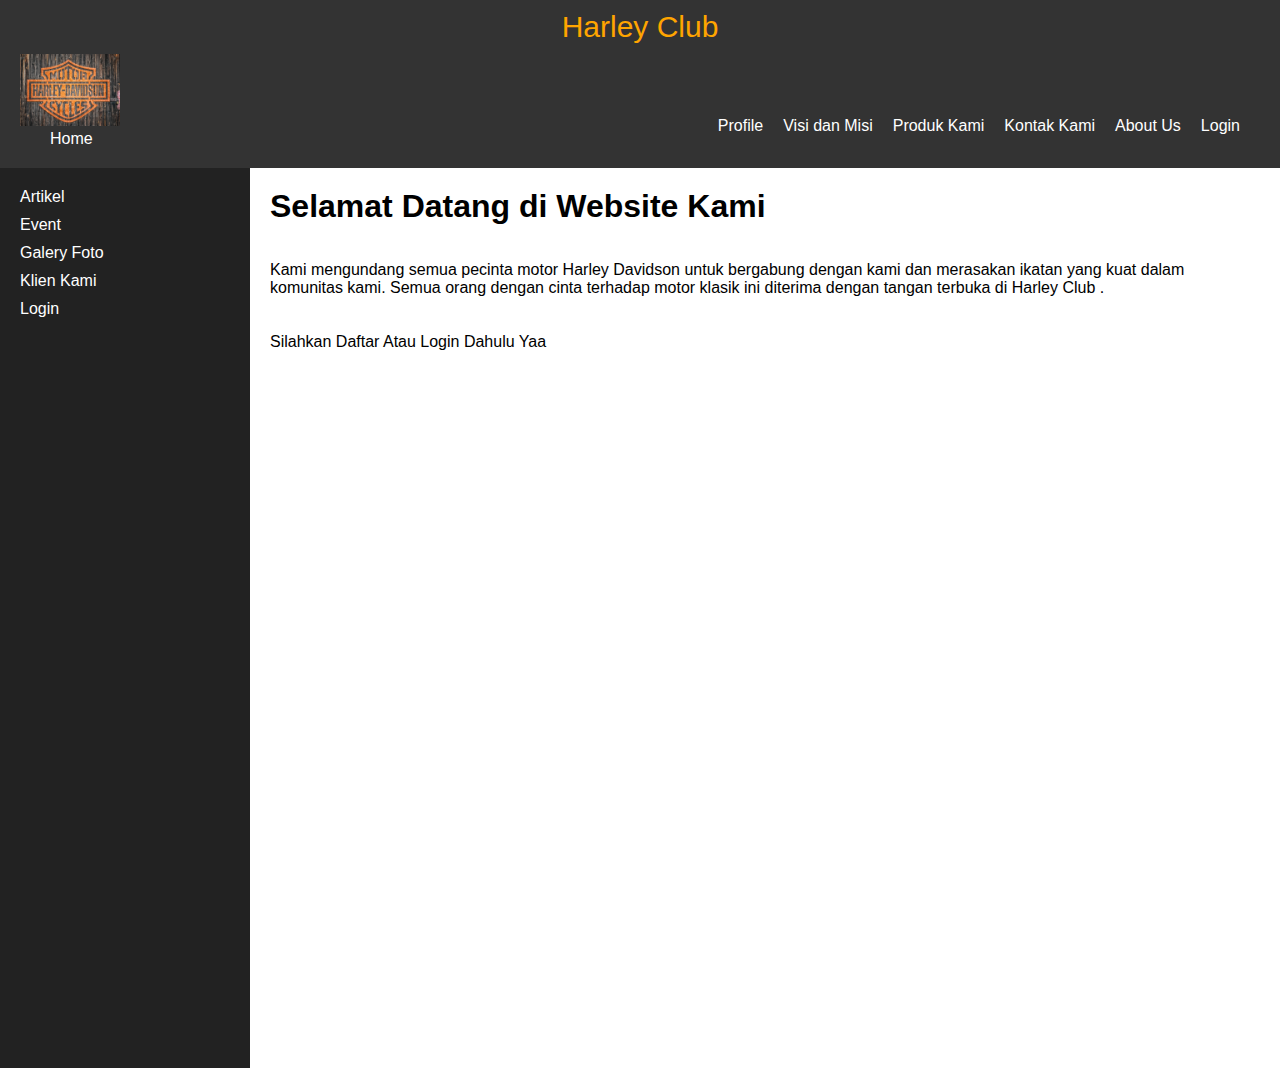
<file: index.html>
<!DOCTYPE html>
<html lang="en">
<head>
  <meta charset="UTF-8">
  <meta name="viewport" content="width=device-width, initial-scale=1.0">
  <link rel="stylesheet" href="style.css">
  <title>HarleyClub.co.id</title>
</head>
<body>
  <div class="header">
    <div class="company-name" style=" ">Harley Club</div>

    <nav class="navbar">
      <div class="logo"><img src="harley-davidson-logo.jpg" alt="Harley Logo">
        <li class="nav-links" style=" padding-left: 30px;"><a href="home.html">Home</a></li></div>
      <ul class="nav-links">
         
        <li style="padding-top: 50px;"><a href="profile.html">Profile</a></li>
        <li style="padding-top: 50px;"><a href="visi-misi.html">Visi dan Misi</a></li>
        <li style="padding-top: 50px;"><a href="produk.html">Produk Kami</a></li>
        <li style="padding-top: 50px;"><a href="kontak.html">Kontak Kami</a></li>
        <li style="padding-top: 50px;"><a href="about.html">About Us</a></li>
        <li class="dropdown" style="padding-top: 50px;">
          <a href="login.php">Login</a>
          <div class="dropdown-content">
            <a href="signin.php">Sign In</a>
            <a href="signup.php">Sign Up</a>
          </div>
        </li>
      </ul>
    </nav>
  </div>

  <div class="container">
    <div class="sidebar">
      <ul class="sidebar-links">
   
        <li><a href="artikel.html">Artikel</a></li>
        <li class="dropdown">
          <a href="event1.html">Event</a>
          <div class="dropdown-content">
            <a href="event1.html">Event 1</a>
            <a href="event2.html">Event 2</a>
            <a href="event3.html">Event 3</a>
          </div>
        </li>
        <li><a href="galery.html">Galery Foto</a></li>
        <li><a href="klien.html">Klien Kami</a></li>
        <li class="dropdown">
          <a href="login.php">Login</a>
          <div class="dropdown-content">
            <a href="signin.php">Sign In</a>
            <a href="signup.php">Sign Up</a>
          </div>
        </li>
      </ul>
    </div>

    <main class="content" id="content">
      <h1>Selamat Datang di Website Kami</h1>
      <br>
      <br>
      <p>Kami mengundang semua pecinta motor Harley Davidson untuk bergabung dengan kami dan merasakan ikatan yang kuat dalam komunitas kami. Semua orang dengan cinta terhadap motor klasik ini diterima dengan tangan terbuka di Harley Club .</p>
      <br>
      <br>
      <p> Silahkan Daftar Atau Login Dahulu Yaa </p>
    </main>
  </div>

  <script>
    const navLinks = document.querySelectorAll('.nav-links a');
    const sidebarLinks = document.querySelectorAll('.sidebar-links a');
    const contentDiv = document.getElementById('content');

    function loadContent(url) {
      const objectTag = `<object data="${url}" width="100%" height="100%"></object>`;
      contentDiv.innerHTML = objectTag;
    }

    navLinks.forEach(link => {
      link.addEventListener('click', event => {
        event.preventDefault();
        loadContent(link.getAttribute('href'));
      });
    });

    sidebarLinks.forEach(link => {
      link.addEventListener('click', event => {
        event.preventDefault();
        loadContent(link.getAttribute('href'));
      });
    });
  </script>
</body>
</html>
</file>
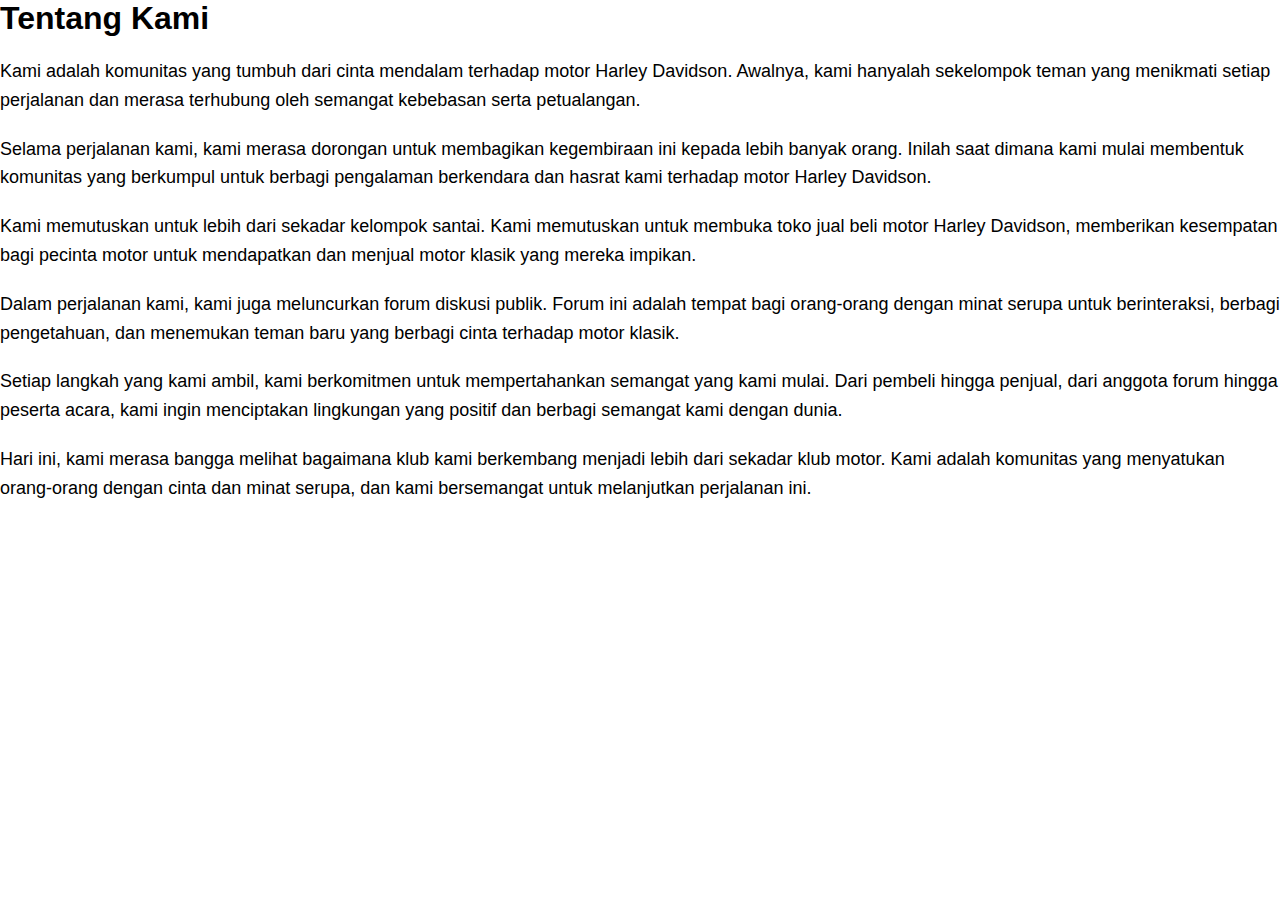
<file: about.html>
<!-- about.html -->
<!DOCTYPE html>
<html lang="en">
<head>
  <meta charset="UTF-8">
  <meta name="viewport" content="width=device-width, initial-scale=1.0">
  <link rel="stylesheet" href="style.css">
  <title>About Us - Rattle Club</title>
</head>
<body>
  <h1>Tentang Kami</h1>
    <div class="about-content">
      <p>Kami adalah komunitas yang tumbuh dari cinta mendalam terhadap motor Harley Davidson. Awalnya, kami hanyalah sekelompok teman yang menikmati setiap perjalanan dan merasa terhubung oleh semangat kebebasan serta petualangan.</p>
      <p>Selama perjalanan kami, kami merasa dorongan untuk membagikan kegembiraan ini kepada lebih banyak orang. Inilah saat dimana kami mulai membentuk komunitas yang berkumpul untuk berbagi pengalaman berkendara dan hasrat kami terhadap motor Harley Davidson.</p>
      <p>Kami memutuskan untuk lebih dari sekadar kelompok santai. Kami memutuskan untuk membuka toko jual beli motor Harley Davidson, memberikan kesempatan bagi pecinta motor untuk mendapatkan dan menjual motor klasik yang mereka impikan.</p>
      <p>Dalam perjalanan kami, kami juga meluncurkan forum diskusi publik. Forum ini adalah tempat bagi orang-orang dengan minat serupa untuk berinteraksi, berbagi pengetahuan, dan menemukan teman baru yang berbagi cinta terhadap motor klasik.</p>
      <p>Setiap langkah yang kami ambil, kami berkomitmen untuk mempertahankan semangat yang kami mulai. Dari pembeli hingga penjual, dari anggota forum hingga peserta acara, kami ingin menciptakan lingkungan yang positif dan berbagi semangat kami dengan dunia.</p>
      <p>Hari ini, kami merasa bangga melihat bagaimana klub kami berkembang menjadi lebih dari sekadar klub motor. Kami adalah komunitas yang menyatukan orang-orang dengan cinta dan minat serupa, dan kami bersemangat untuk melanjutkan perjalanan ini.</p>
    </div>
  </div>
</body>
</html>
</file>
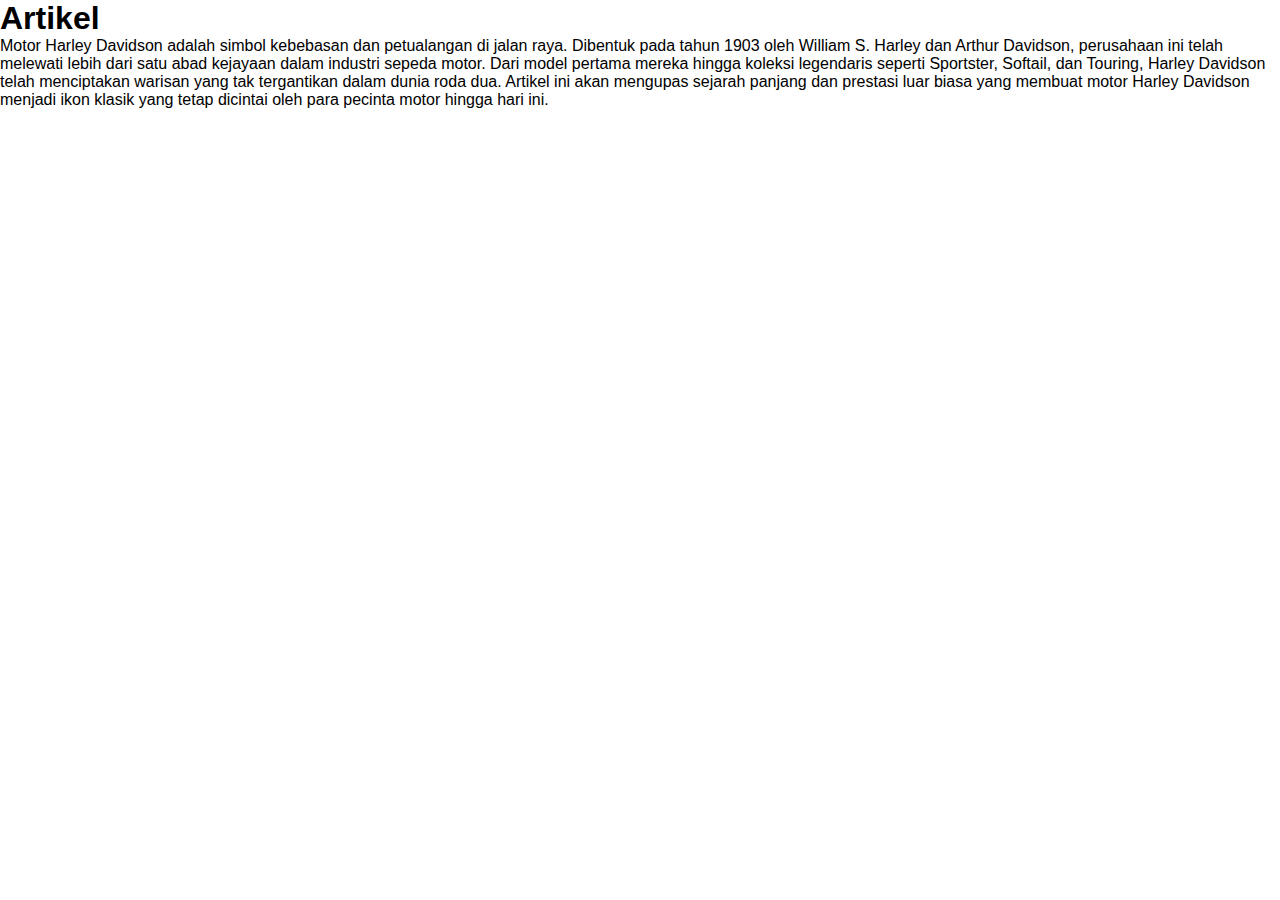
<file: artikel.html>
<!-- artikel.html -->
<!DOCTYPE html>
<html lang="en">
<head>
  <meta charset="UTF-8">
  <meta name="viewport" content="width=device-width, initial-scale=1.0">
  <link rel="stylesheet" href="style.css">
  <title>Artikel - Harley Club</title>
</head>
<body>
  <h1>Artikel</h1>
  <p>Motor Harley Davidson adalah simbol kebebasan dan petualangan di jalan raya. Dibentuk pada tahun 1903 oleh William S. Harley dan Arthur Davidson, perusahaan ini telah melewati lebih dari satu abad kejayaan dalam industri sepeda motor. Dari model pertama mereka hingga koleksi legendaris seperti Sportster, Softail, dan Touring, Harley Davidson telah menciptakan warisan yang tak tergantikan dalam dunia roda dua. Artikel ini akan mengupas sejarah panjang dan prestasi luar biasa yang membuat motor Harley Davidson menjadi ikon klasik yang tetap dicintai oleh para pecinta motor hingga hari ini.</p>
</body>
</html>
</file>
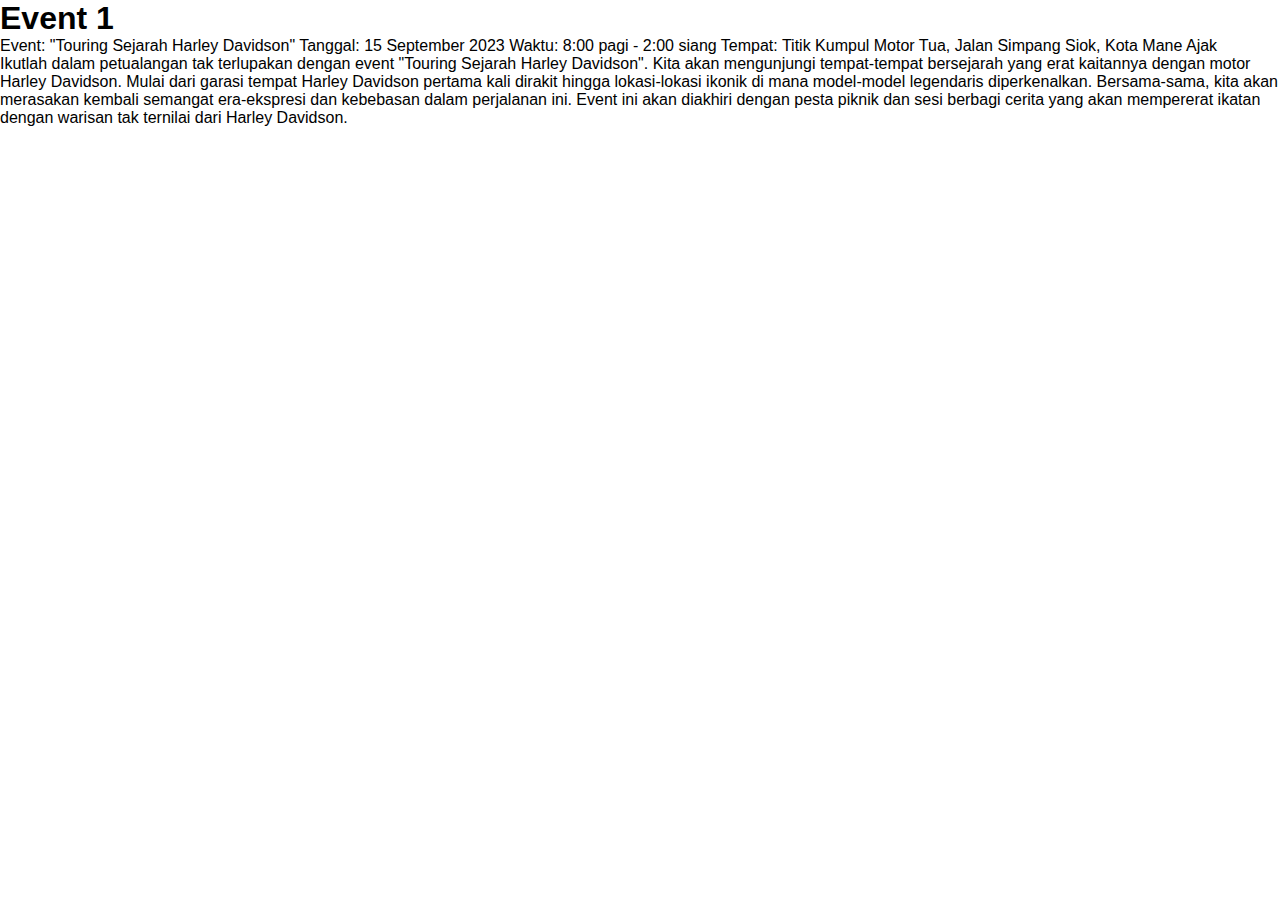
<file: event1.html>
<!-- event1.html -->
<!DOCTYPE html>
<html lang="en">
<head>
  <meta charset="UTF-8">
  <meta name="viewport" content="width=device-width, initial-scale=1.0">
  <link rel="stylesheet" href="style.css">
  <title>Event 1 - Harley Club</title>
</head>
<body>
  <h1>Event 1</h1>
  <p>Event: "Touring Sejarah Harley Davidson"
Tanggal: 15 September 2023
Waktu: 8:00 pagi - 2:00 siang
Tempat: Titik Kumpul Motor Tua, Jalan Simpang Siok, Kota Mane Ajak
</p>
<p>Ikutlah dalam petualangan tak terlupakan dengan event "Touring Sejarah Harley Davidson". Kita akan mengunjungi tempat-tempat bersejarah yang erat kaitannya dengan motor Harley Davidson. Mulai dari garasi tempat Harley Davidson pertama kali dirakit hingga lokasi-lokasi ikonik di mana model-model legendaris diperkenalkan. Bersama-sama, kita akan merasakan kembali semangat era-ekspresi dan kebebasan dalam perjalanan ini. Event ini akan diakhiri dengan pesta piknik dan sesi berbagi cerita yang akan mempererat ikatan dengan warisan tak ternilai dari Harley Davidson.</p>
</body>
</html>
</file>
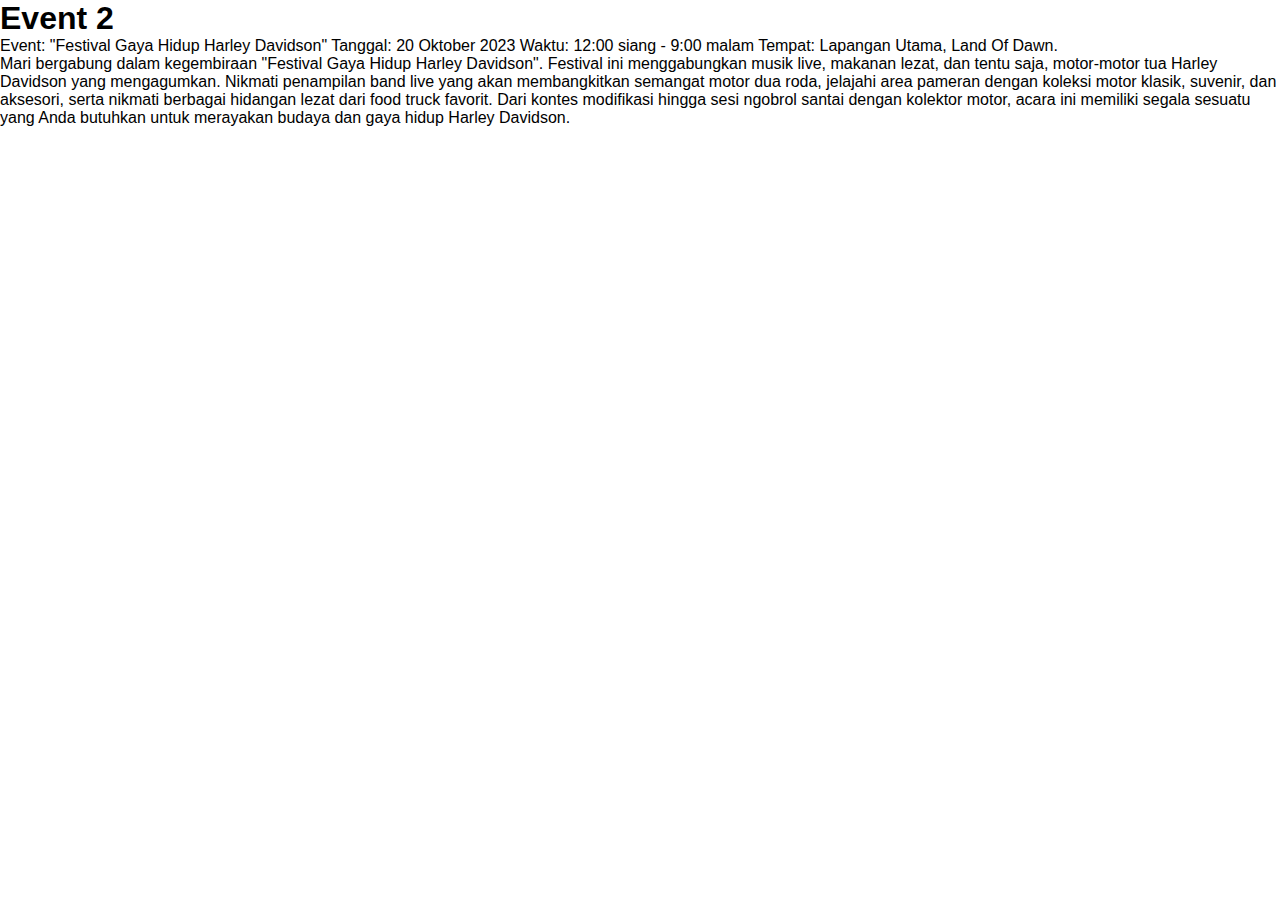
<file: event2.html>
<!-- event2.html -->
<!DOCTYPE html>
<html lang="en">
<head>
  <meta charset="UTF-8">
  <meta name="viewport" content="width=device-width, initial-scale=1.0">
  <link rel="stylesheet" href="style.css">
  <title>Event 2 - Harley Club</title>
</head>
<body>
  <h1>Event 2</h1>
  <p>Event: "Festival Gaya Hidup Harley Davidson"
Tanggal: 20 Oktober 2023
Waktu: 12:00 siang - 9:00 malam
Tempat: Lapangan Utama, Land Of Dawn.</p>
<p>
  Mari bergabung dalam kegembiraan "Festival Gaya Hidup Harley Davidson". Festival ini menggabungkan musik live, makanan lezat, dan tentu saja, motor-motor tua Harley Davidson yang mengagumkan. Nikmati penampilan band live yang akan membangkitkan semangat motor dua roda, jelajahi area pameran dengan koleksi motor klasik, suvenir, dan aksesori, serta nikmati berbagai hidangan lezat dari food truck favorit. Dari kontes modifikasi hingga sesi ngobrol santai dengan kolektor motor, acara ini memiliki segala sesuatu yang Anda butuhkan untuk merayakan budaya dan gaya hidup Harley Davidson.
</p>
</body>
</html>
</file>
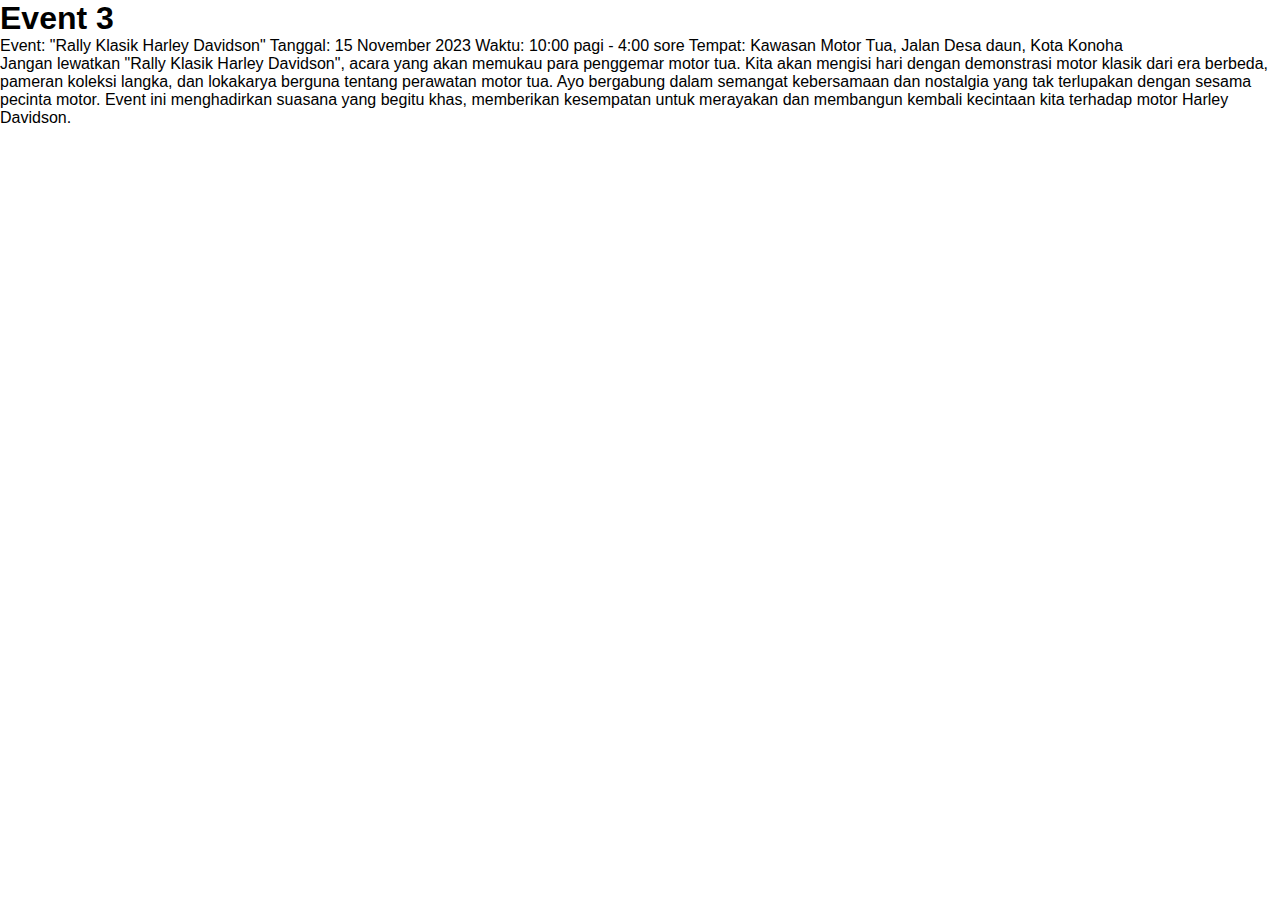
<file: event3.html>
<!-- event3.html -->
<!DOCTYPE html>
<html lang="en">
<head>
  <meta charset="UTF-8">
  <meta name="viewport" content="width=device-width, initial-scale=1.0">
  <link rel="stylesheet" href="style.css">
  <title>Event 3 - Harley Club</title>
</head>
<body>
  <h1>Event 3</h1>
  <p>Event: "Rally Klasik Harley Davidson"
Tanggal: 15 November 2023
Waktu: 10:00 pagi - 4:00 sore
Tempat: Kawasan Motor Tua, Jalan Desa daun, Kota Konoha</p>
<p>Jangan lewatkan "Rally Klasik Harley Davidson", acara yang akan memukau para penggemar motor tua. Kita akan mengisi hari dengan demonstrasi motor klasik dari era berbeda, pameran koleksi langka, dan lokakarya berguna tentang perawatan motor tua. Ayo bergabung dalam semangat kebersamaan dan nostalgia yang tak terlupakan dengan sesama pecinta motor. Event ini menghadirkan suasana yang begitu khas, memberikan kesempatan untuk merayakan dan membangun kembali kecintaan kita terhadap motor Harley Davidson.</p>
</body>
</html>
</file>
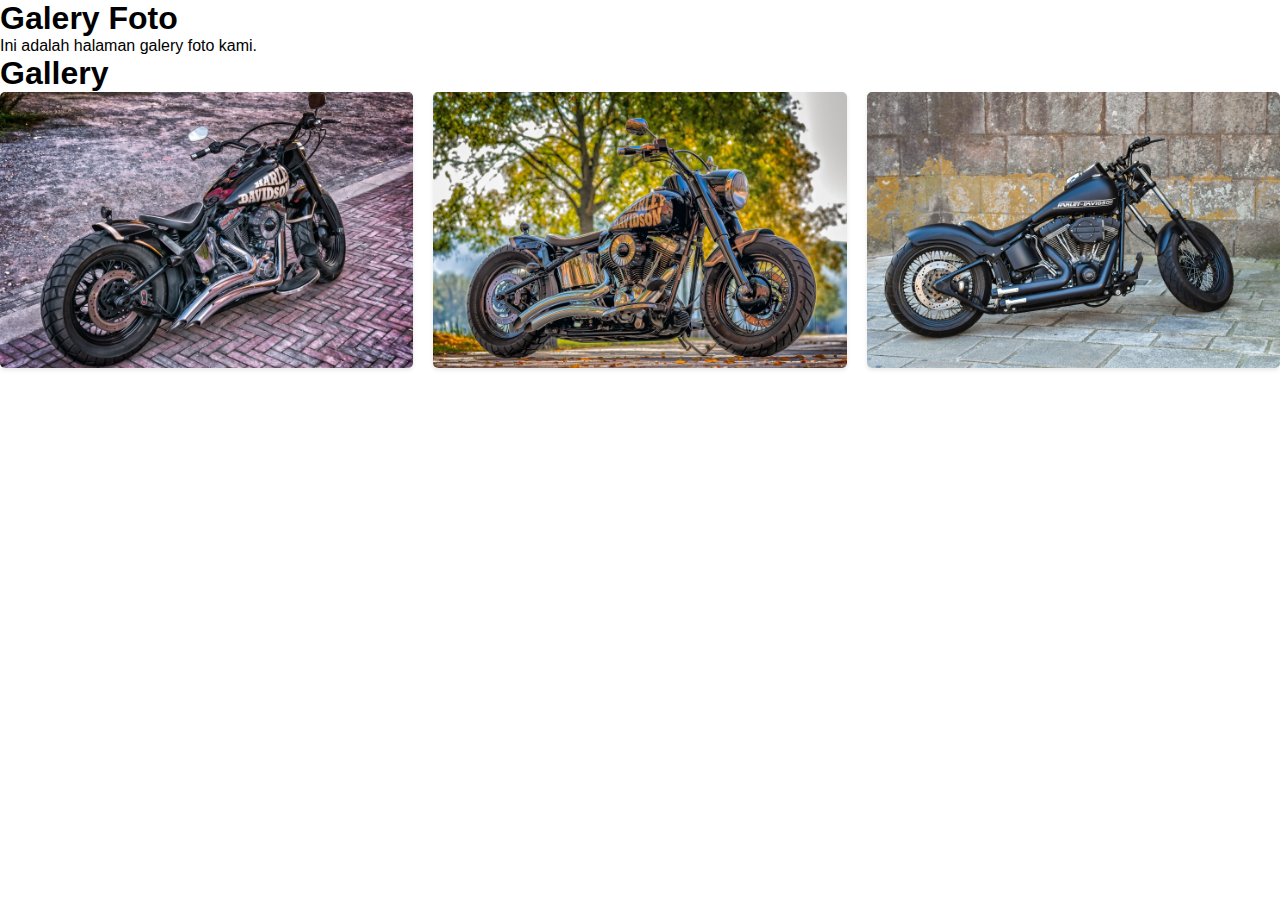
<file: galery.html>
<!-- galery.html -->
<!DOCTYPE html>
<html lang="en">
<head>
  <meta charset="UTF-8">
  <meta name="viewport" content="width=device-width, initial-scale=1.0">
  <link rel="stylesheet" href="style.css">
  <title>Galery Foto - Harley Club</title>
</head>
<body>
  <h1>Galery Foto</h1>
  <p>Ini adalah halaman galery foto kami.</p>
   <div class="container1_galery">
    <h1>Gallery</h1>
    <div class="gallery">
  <img src="harley_gallery_1.jpg" alt="Harley Davidson 1" style="max-width: 100%; height: auto;">
  <img src="harley_gallery_2.jpg" alt="Harley Davidson 2" style="max-width: 100%; height: auto;">
  <img src="harley_gallery_3.jpg" alt="Harley Davidson 3" style="max-width: 100%; height: auto;">
  
</div>
  </div>
</body>
</html>
</file>
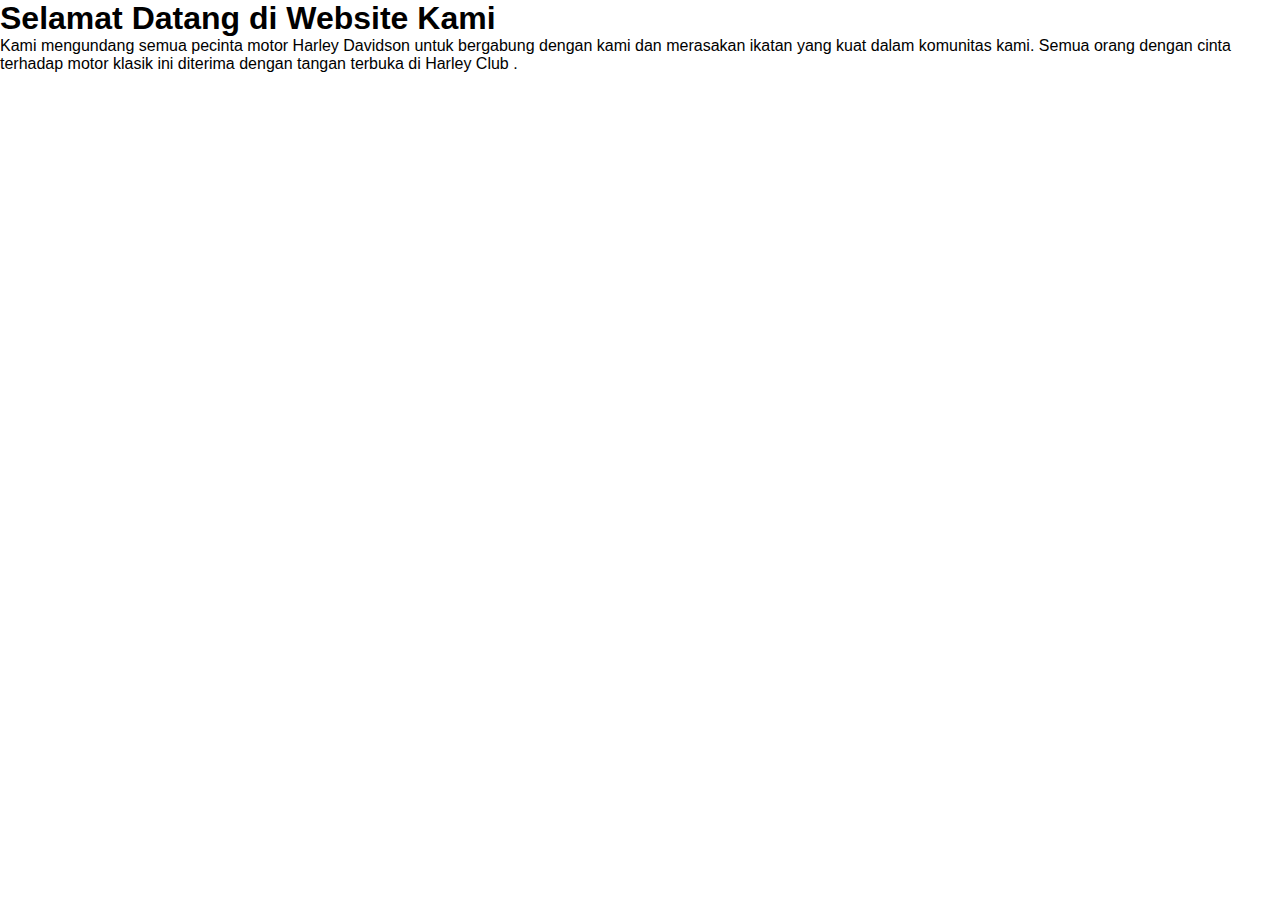
<file: home.html>
<!-- home.html -->
<!DOCTYPE html>
<html lang="en">
<head>
  <meta charset="UTF-8">
  <meta name="viewport" content="width=device-width, initial-scale=1.0">
  <link rel="stylesheet" href="style.css">
  <title>Home - Harley Club</title>
</head>
<body>
  <h1>Selamat Datang di Website Kami</h1>
  <p></p>
  <p></p>
     <p>Kami mengundang semua pecinta motor Harley Davidson untuk bergabung dengan kami dan merasakan ikatan yang kuat dalam komunitas kami. Semua orang dengan cinta terhadap motor klasik ini diterima dengan tangan terbuka di Harley Club .</p>
</body>
</html>
</file>
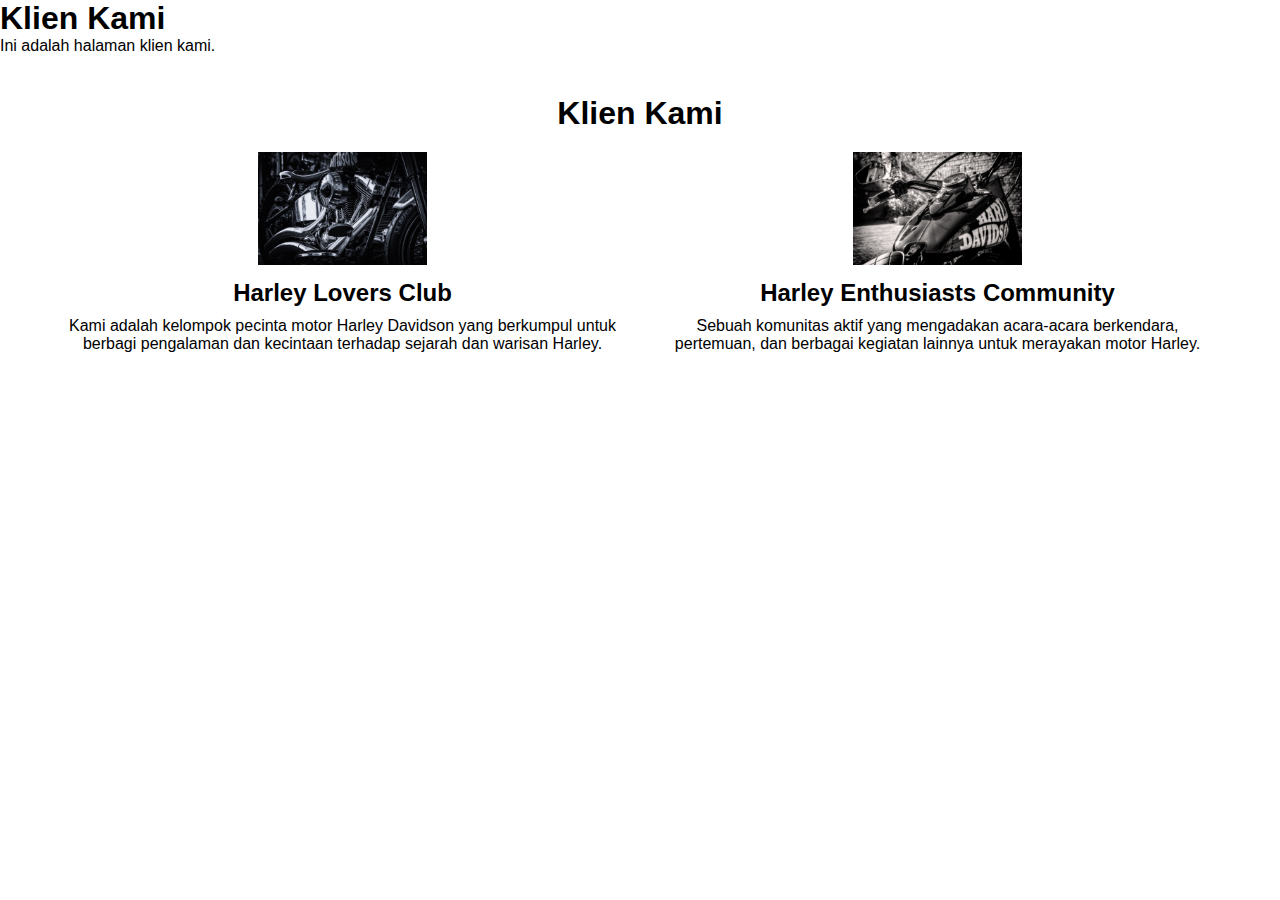
<file: klien.html>
<!-- klien.html -->
<!DOCTYPE html>
<html lang="en">
<head>
  <meta charset="UTF-8">
  <meta name="viewport" content="width=device-width, initial-scale=1.0">
  <link rel="stylesheet" href="style.css">
  <title>Klien Kami - Harley Club</title>
</head>
<body>
  <h1>Klien Kami</h1>
  <p>Ini adalah halaman klien kami.</p>
   <div class="container_klien">
    <h1>Klien Kami</h1>
    <div class="client-list">
      <div class="client">
        <img src="harley_client_logo_1.png" alt="Logo Klien 1" style=" max-width: 30%; height: auto;">
        <h2>Harley Lovers Club</h2>
        <p>Kami adalah kelompok pecinta motor Harley Davidson yang berkumpul untuk berbagi pengalaman dan kecintaan terhadap sejarah dan warisan Harley.</p>
      </div>
      <div class="client">
        <img src="harley_client_logo_2.png" alt="Logo Klien 2" style=" max-width: 30%; height: auto;">
        <h2>Harley Enthusiasts Community</h2>
        <p>Sebuah komunitas aktif yang mengadakan acara-acara berkendara, pertemuan, dan berbagai kegiatan lainnya untuk merayakan motor Harley.</p>
      </div>
     
    </div>
  </div>
</body>
</html>
</file>
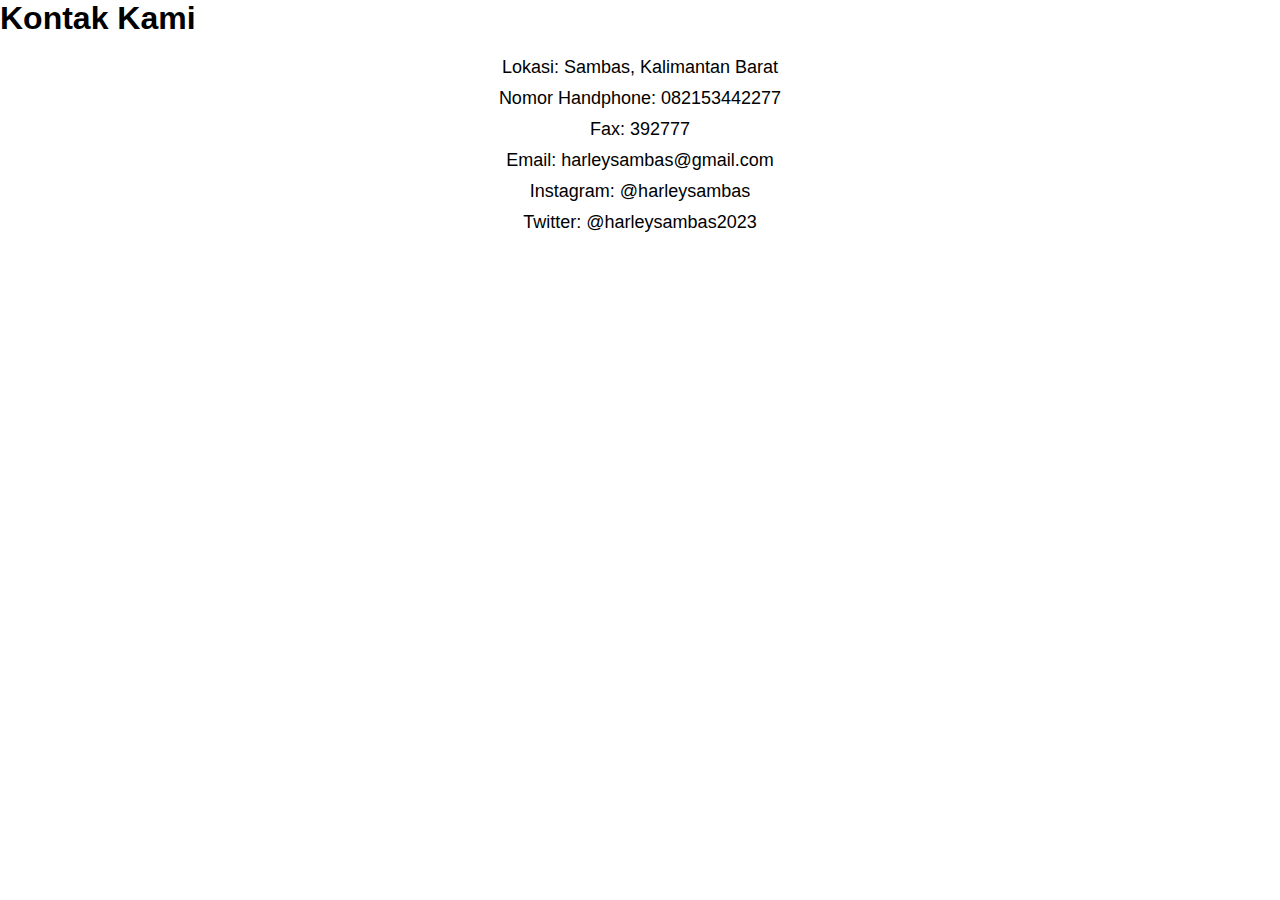
<file: kontak.html>
<!-- kontak.html -->
<!DOCTYPE html>
<html lang="en">
<head>
  <meta charset="UTF-8">
  <meta name="viewport" content="width=device-width, initial-scale=1.0">
  <link rel="stylesheet" href="style.css">
  <title>Kontak Kami - Harley Club</title>
</head>
<body>
   <h1>Kontak Kami</h1>
    <div class="contact-info">
      <p>Lokasi: Sambas, Kalimantan Barat</p>
      <p>Nomor Handphone: 082153442277</p>
      <p>Fax: 392777</p>
      <p>Email: harleysambas@gmail.com</p>
      <p>Instagram: @harleysambas</p>
      <p>Twitter: @harleysambas2023</p>
    </div>
  </div>
</body>
</html>
</file>
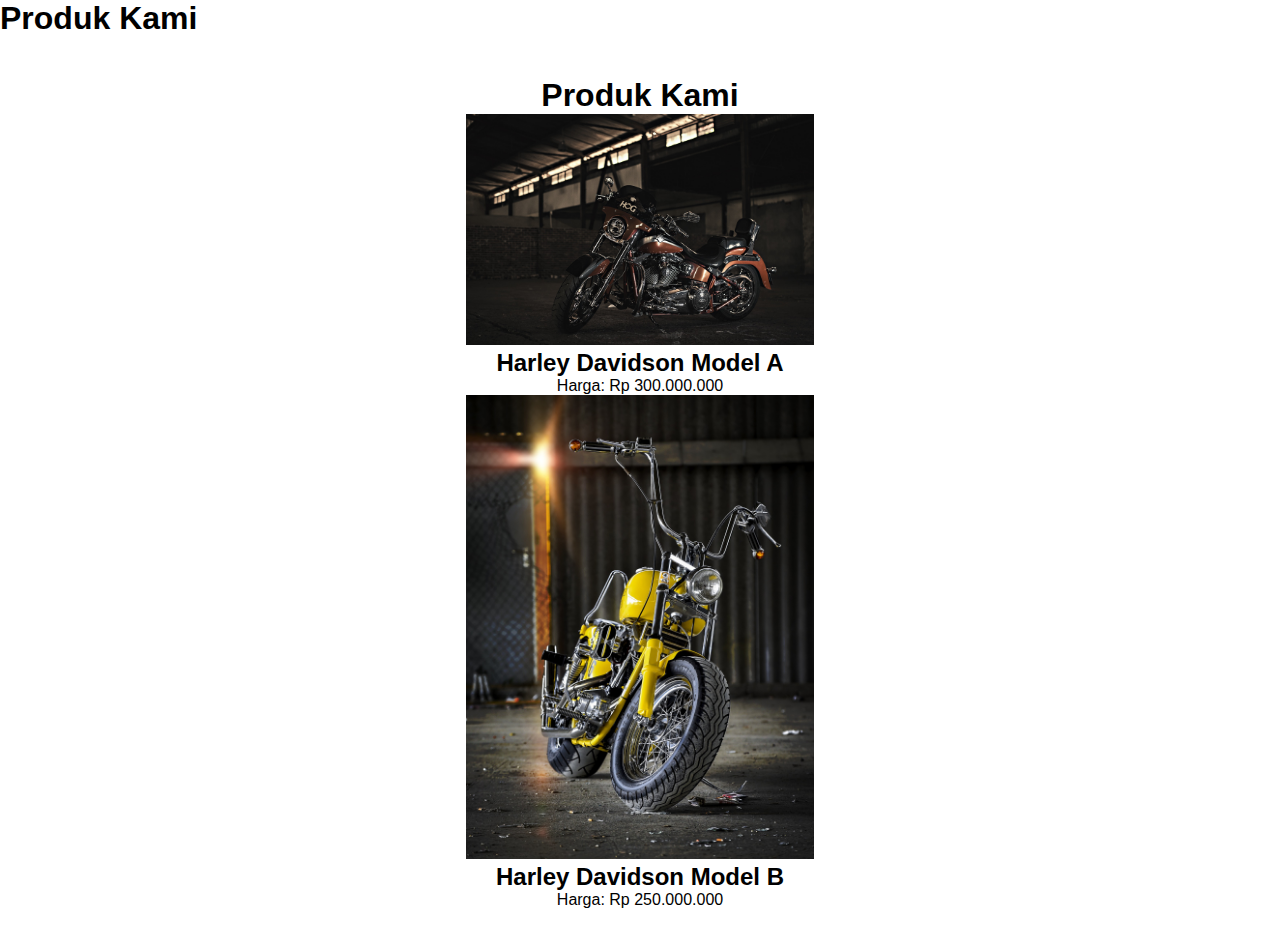
<file: produk.html>
<!-- produk.html -->
<!DOCTYPE html>
<html lang="en">
<head>
  <meta charset="UTF-8">
  <meta name="viewport" content="width=device-width, initial-scale=1.0">
  <link rel="stylesheet" href="style.css">
  <title>Produk Kami - Harley Club</title>
</head>
<body>
  <h1>Produk Kami</h1>
   <div class="container_produk">
    <h1>Produk Kami</h1>
    <div class="product-list">
      <div class="product">
        <img src="harley_motor_1.jpg" alt="Motor Harley Davidson 1" style=" max-width: 30%; height: auto;">
        <h2>Harley Davidson Model A</h2>
        <p>Harga: Rp 300.000.000</p>
      </div>
      <div class="product">
        <img src="harley_motor_2.jpg" alt="Motor Harley Davidson 2" style="max-width: 30%; height: auto;">
        <h2>Harley Davidson Model B</h2>
        <p>Harga: Rp 250.000.000</p>
      </div>
      <!-- Tambahkan lebih banyak produk dengan format yang sama -->
    </div>
  </div>
</body>
</html>
</file>
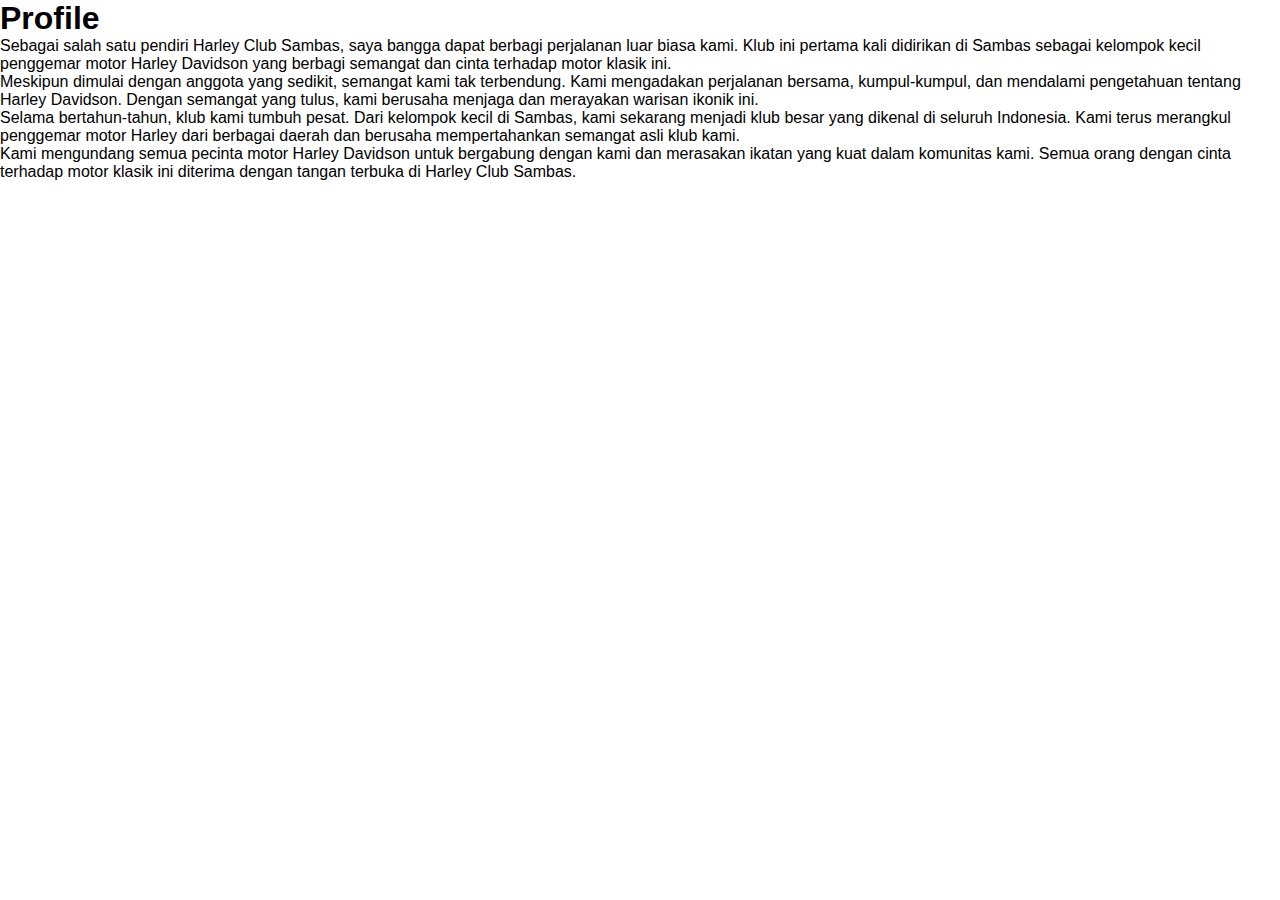
<file: profile.html>
<!-- profile.html -->
<!DOCTYPE html>
<html lang="en">
<head>
  <meta charset="UTF-8">
  <meta name="viewport" content="width=device-width, initial-scale=1.0">
  <link rel="stylesheet" href="style.css">
  <title>Profile - Harley Club</title>
</head>
<body>
  <h1>Profile</h1>
  <p>Sebagai salah satu pendiri Harley Club Sambas, saya bangga dapat berbagi perjalanan luar biasa kami. Klub ini pertama kali didirikan di Sambas sebagai kelompok kecil penggemar motor Harley Davidson yang berbagi semangat dan cinta terhadap motor klasik ini.</p>
      <p>Meskipun dimulai dengan anggota yang sedikit, semangat kami tak terbendung. Kami mengadakan perjalanan bersama, kumpul-kumpul, dan mendalami pengetahuan tentang Harley Davidson. Dengan semangat yang tulus, kami berusaha menjaga dan merayakan warisan ikonik ini.</p>
      <p>Selama bertahun-tahun, klub kami tumbuh pesat. Dari kelompok kecil di Sambas, kami sekarang menjadi klub besar yang dikenal di seluruh Indonesia. Kami terus merangkul penggemar motor Harley dari berbagai daerah dan berusaha mempertahankan semangat asli klub kami.</p>
      <p>Kami mengundang semua pecinta motor Harley Davidson untuk bergabung dengan kami dan merasakan ikatan yang kuat dalam komunitas kami. Semua orang dengan cinta terhadap motor klasik ini diterima dengan tangan terbuka di Harley Club Sambas.</p>
</body>
</html>
</file>
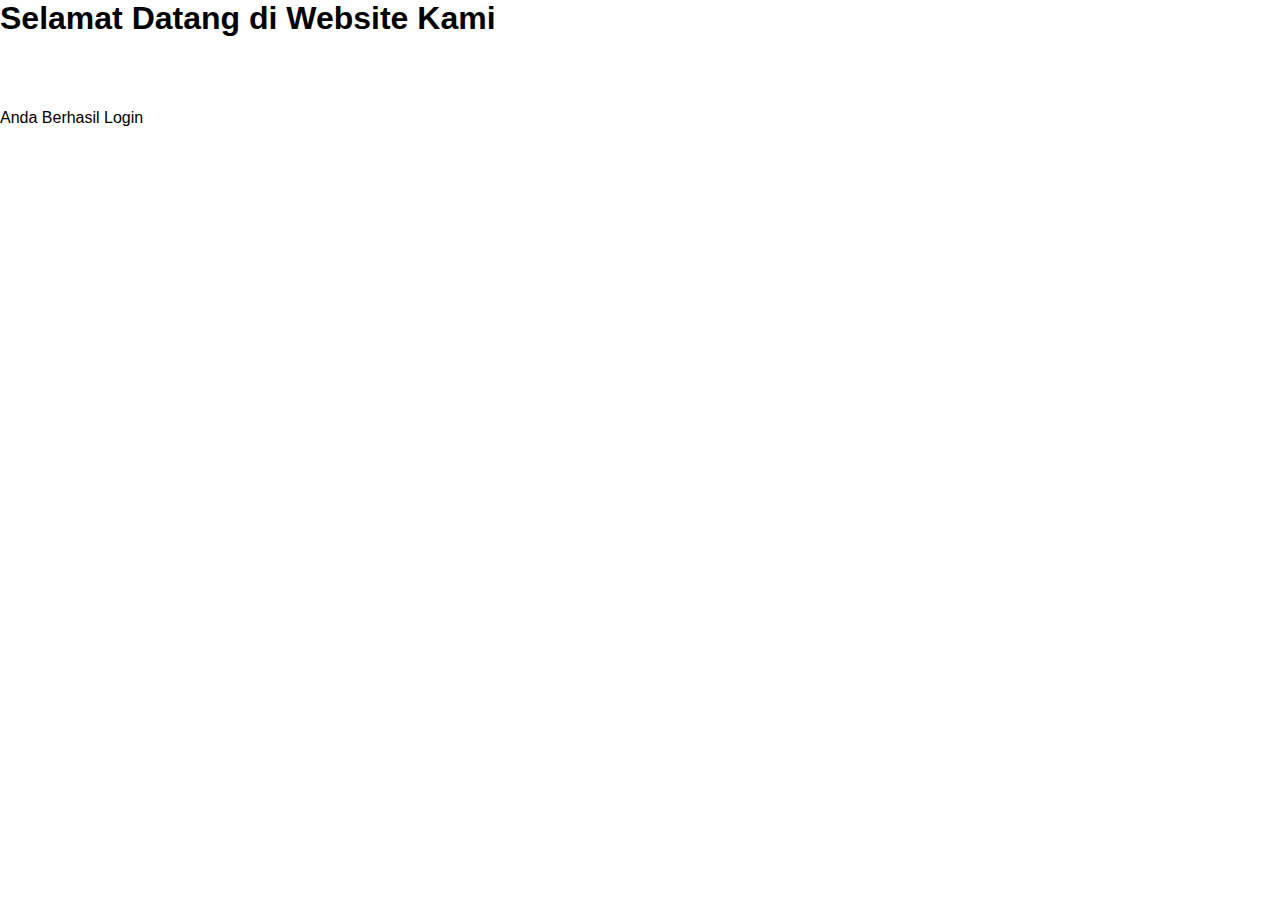
<file: sukses.html>
<!-- home.html -->
<!DOCTYPE html>
<html lang="en">
<head>
  <meta charset="UTF-8">
  <meta name="viewport" content="width=device-width, initial-scale=1.0">
  <link rel="stylesheet" href="style.css">
  <title>Home - Harley Club</title>
</head>
<body>
  <h1>Selamat Datang di Website Kami</h1>
  <br></br>
  <br></br>
     <p> Anda Berhasil Login</p>
</body>
</html>
</file>
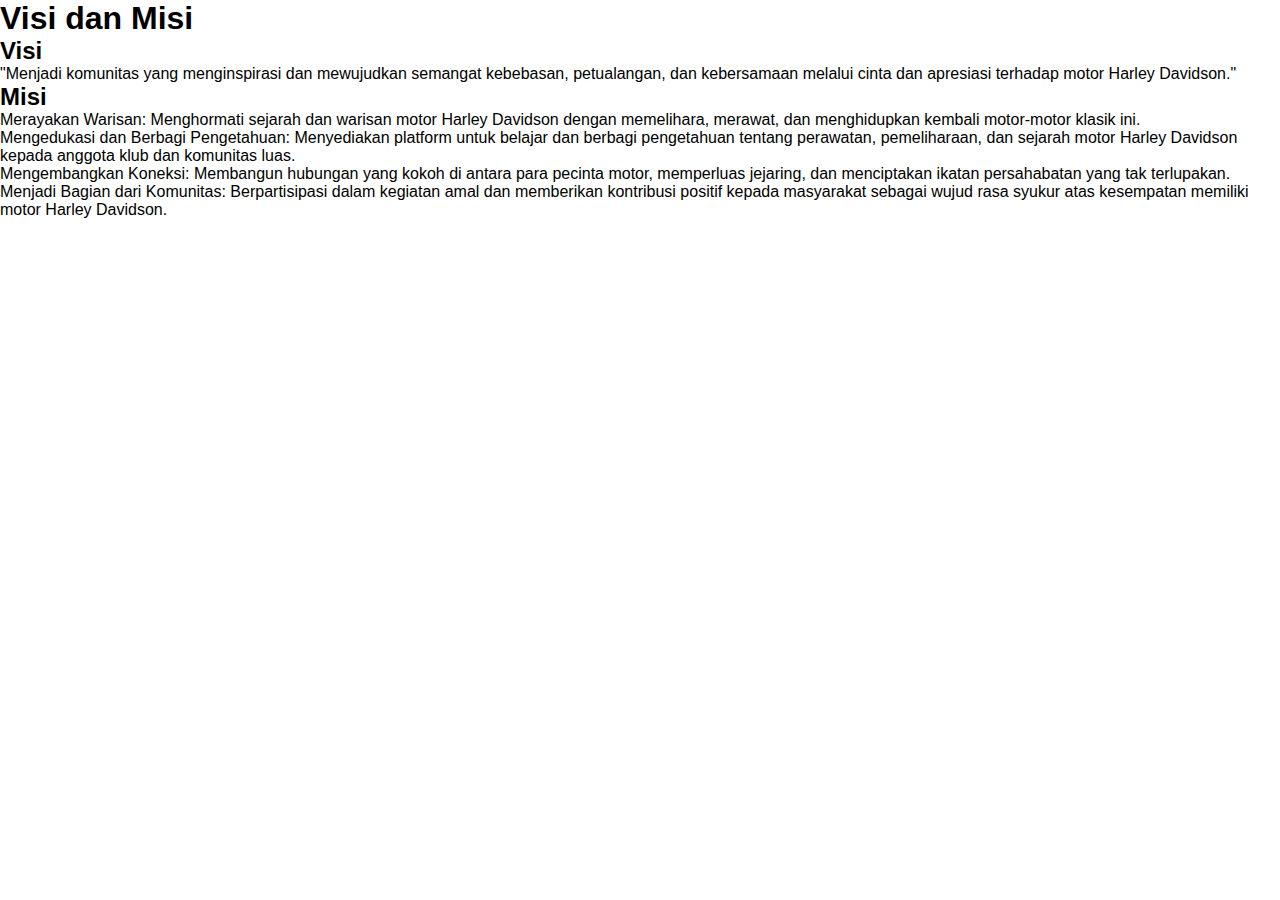
<file: visi-misi.html>
<!-- visi-misi.html -->
<!DOCTYPE html>
<html lang="en">
<head>
  <meta charset="UTF-8">
  <meta name="viewport" content="width=device-width, initial-scale=1.0">
  <link rel="stylesheet" href="style.css">
  <title>Visi dan Misi - Harley Club</title>
</head>
<body>
  <h1>Visi dan Misi</h1>
   <h2>Visi</h2>
      <p>"Menjadi komunitas yang menginspirasi dan mewujudkan semangat kebebasan, petualangan, dan kebersamaan melalui cinta dan apresiasi terhadap motor Harley Davidson."</p>
  <h2>Misi</h2>
      <ol>
        <li>Merayakan Warisan: Menghormati sejarah dan warisan motor Harley Davidson dengan memelihara, merawat, dan menghidupkan kembali motor-motor klasik ini.</li>
        <li>Mengedukasi dan Berbagi Pengetahuan: Menyediakan platform untuk belajar dan berbagi pengetahuan tentang perawatan, pemeliharaan, dan sejarah motor Harley Davidson kepada anggota klub dan komunitas luas.</li>
        <li>Mengembangkan Koneksi: Membangun hubungan yang kokoh di antara para pecinta motor, memperluas jejaring, dan menciptakan ikatan persahabatan yang tak terlupakan.</li>
        <li>Menjadi Bagian dari Komunitas: Berpartisipasi dalam kegiatan amal dan memberikan kontribusi positif kepada masyarakat sebagai wujud rasa syukur atas kesempatan memiliki motor Harley Davidson.</li>
</body>
</html>
</file>
<file: style.css>
/* Reset default margin and padding */
* {
  margin: 0;
  padding: 0;
  box-sizing: border-box;
}

body {
  font-family: Arial, sans-serif;
}

.header {
  background-color: #333;
  color: #fff;
  text-align: center;
  padding: 10px 0;
}

.company-name {
  font-size: 30px;
  color: orange;
}

.navbar {
  background-color: #333;
  color: #fff;
  display: flex;
  justify-content: space-between;
  align-items: center;
  padding: 10px 20px;
  cursor: pointer;
}

.logo img {
  width: 100px;
}

.nav-links {
  list-style: none;
  display: flex;
}

.nav-links li {
  margin-right: 20px;
  position: relative;
}

.nav-links a {
  text-decoration: none;
  color: #fff;
  cursor: pointer;
}

.dropdown {
  position: relative;
}

.dropdown-content {
  display: none;
  position: absolute;
  background-color: #222;
  min-width: 160px;
  z-index: 1;
}

.dropdown:hover .dropdown-content {
  display: block;
}

.container {
  display: flex;
}

.sidebar {
  background-color: #222;
  color: #fff;
  width: 250px;
  height: 100vh;
}

.sidebar-links {
  list-style: none;
  padding: 20px;
}

.sidebar-links a {
  text-decoration: none;
  color: #fff;
  display: block;
  margin-bottom: 10px;
  cursor: pointer;
}

.sidebar-links .dropdown-content {
  position: static;
  display: none;
}

.sidebar-links .dropdown:hover .dropdown-content {
  display: block;
}

.content {
  flex: 1;
  padding: 20px;
}


body, h1, h2, h3, h4, h5, h6, p, ul, ol, li, form {
  margin: 0;
  padding: 0;
}


.login-container, .signup-container, .signin-container {
  display: flex;
  justify-content: center;
  align-items: center;
  height: 100vh;
}

/* Style forms */
form {
  max-width: 300px;
  padding: 20px;
  border: 1px solid #ccc;
  border-radius: 5px;
  background-color: #fff;
  box-shadow: 0 2px 4px rgba(0, 0, 0, 0.1);
}

label {
  display: block;
  margin-bottom: 5px;
}

input[type="text"],
input[type="email"],
input[type="password"] {
  width: 100%;
  padding: 10px;
  margin-bottom: 10px;
  border: 1px solid #ccc;
  border-radius: 3px;
}

button {
  background-color: #007BFF;
  color: #fff;
  border: none;
  padding: 10px 20px;
  border-radius: 3px;
  cursor: pointer;
}

button:hover {
  background-color: #0056b3;
}

/* Add some spacing between form elements */
form > * {
  margin-bottom: 10px;
}
/* styles.css */

/* ... (CSS lainnya) ... */

/* Style gallery */
.container_galery {
  max-width: 1200px;
  margin: 0 auto;
  padding: 40px 20px;
  text-align: center;
}

.gallery {
  display: grid;
  grid-template-columns: repeat(auto-fit, minmax(250px, 1fr));
  gap: 20px;
}

.gallery img {
  width: 100%;
  max-width: 100%;
  height: auto;
  border-radius: 5px;
  box-shadow: 0 2px 4px rgba(0, 0, 0, 0.1);
}

.container_klien {
  max-width: 1200px;
  margin: 0 auto;
  padding: 40px 20px;
  text-align: center;
}

.container_produk {
  max-width: 1200px;
  margin: 0 auto;
  padding: 40px 20px;
  text-align: center;
}


.client-list {
  display: grid;
  grid-template-columns: repeat(auto-fit, minmax(300px, 1fr));
  gap: 30px;
  margin-top: 20px;
}

.client {
  text-align: center;
}

.client img {
  max-width: 100px;
  height: auto;
  margin-bottom: 10px;
}

.client h2 {
  font-size: 24px;
  margin-bottom: 10px;
}

.client p {
  font-size: 16px;
}

.contact-info {
  text-align: center;
  margin-top: 20px;
  font-size: 18px;
}

.contact-info p {
  margin-bottom: 10px;
}

.about-content {
  font-size: 18px;
  line-height: 1.6;
  margin-top: 20px;
}

.about-content p {
  margin-bottom: 20px;
}
</file>
